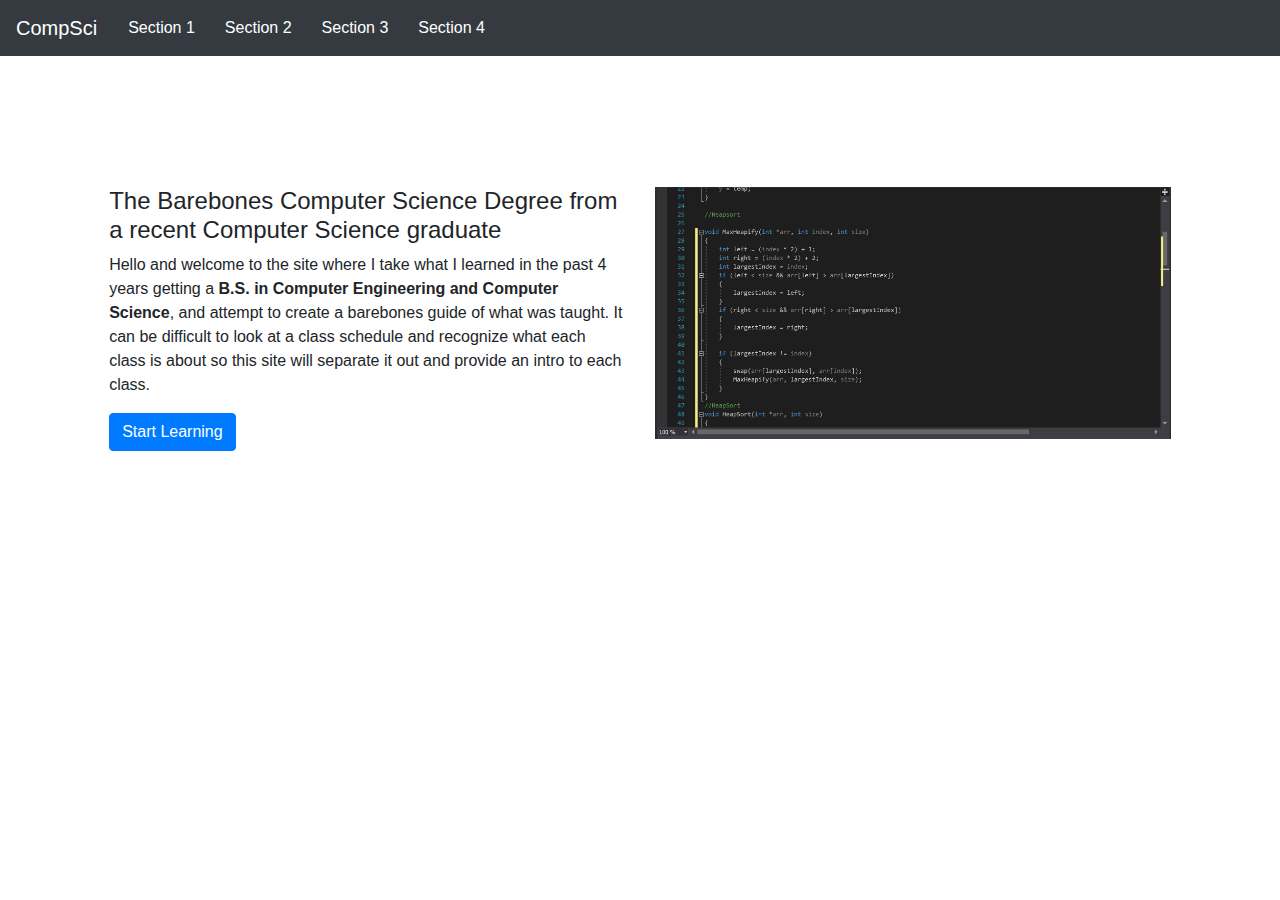
<file: index.html>
<!doctype html>
<html lang="en">
<head>
  <meta charset="utf-8">
  <title>GithubSite</title>
  <base href="/">

  <meta name="viewport" content="width=device-width, initial-scale=1">
  <link rel="icon" type="image/x-icon" href="favicon.ico">
<link rel="stylesheet" href="styles.6fc91c0f1c49deb1548f.css"></head>
<body>
  <app-root></app-root>
<script type="text/javascript" src="runtime.a5dd35324ddfd942bef1.js"></script><script type="text/javascript" src="es2015-polyfills.12eccedba99646c7daca.js" nomodule></script><script type="text/javascript" src="polyfills.407a467dedb63cfdd103.js"></script><script type="text/javascript" src="main.4f5ed955d05fdeb5a796.js"></script></body>
</html>
</file>
